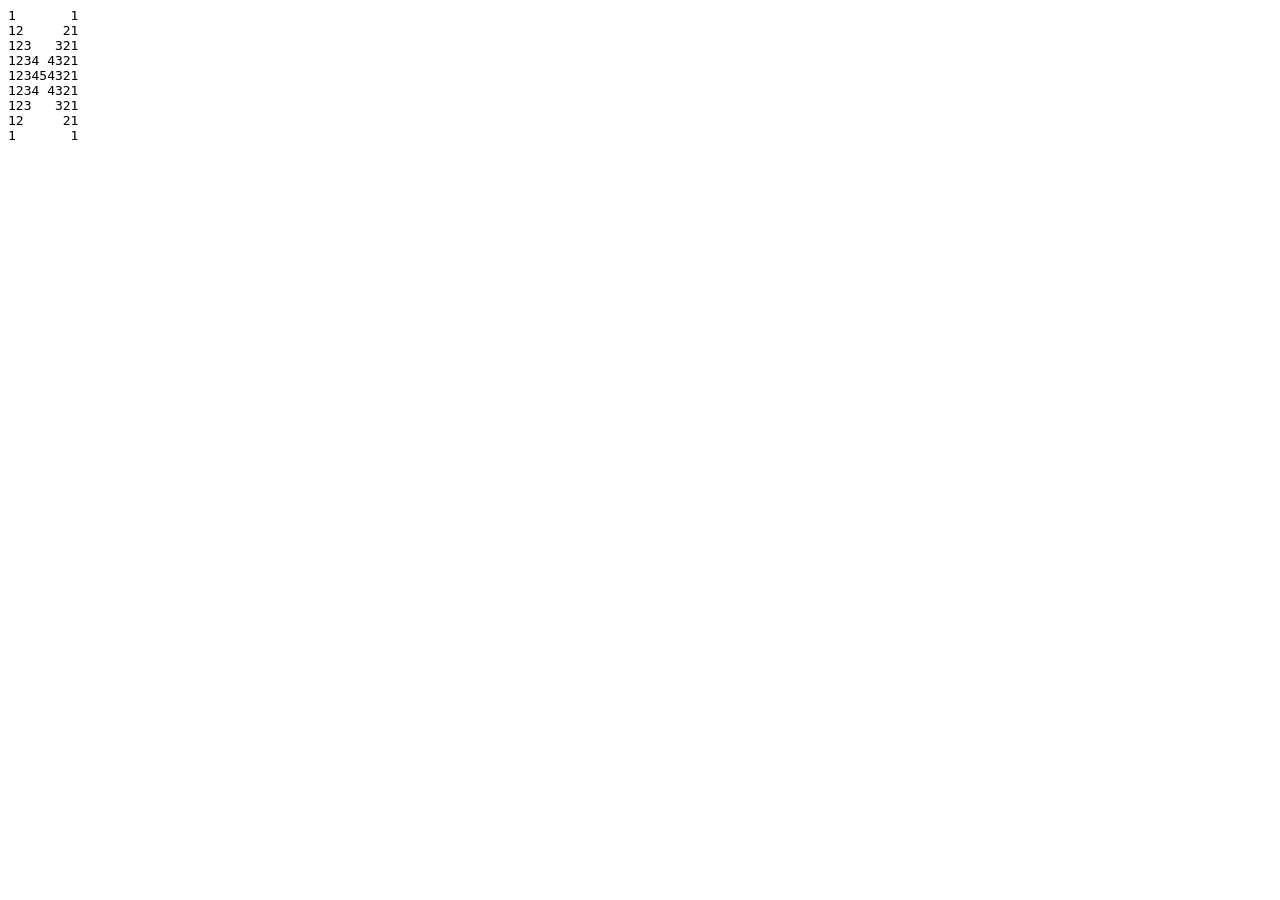
<file: another-triangle/index.html>
<!DOCTYPE html>
<html lang="en">
<head>
    <meta charset="UTF-8">
    <meta name="viewport" content="width=device-width, initial-scale=1.0">
    <style>
        #app {
        display: flex;
        flex-direction: column;
        }

        #app > pre {
        margin: 0px;
        }
    </style>
    <title>Document</title>
</head>
<body>
    <div id="app"></div>
    
    <script>
        function hPatterByNumberGenerator(maxNum) {
            let payload = ''

            const maxIterator = maxNum * 2
            let iteratorMon = 1
            for (let i=1; i < maxIterator; i++) {
                let text = ""
                let iterator = 1

                for (let j=1; j < maxIterator; j++) {    
                if (iterator <= iteratorMon) {
                    text = `${iterator}${text}`
                }
                else {
                    text = ` ${text}`
                }
                
                if (j < maxNum) {
                    iterator++
                }
                else {
                    iterator--
                }
                }

                if (i < maxNum) {
                iteratorMon++
                }
                else {
                iteratorMon--
                }
                payload += `<pre>${text}</pre>`
            }

            return payload
        }

        const hPattern = hPatterByNumberGenerator(5);
        document.getElementById("app").innerHTML = hPattern;
    </script>
</body>
</html>
</file>
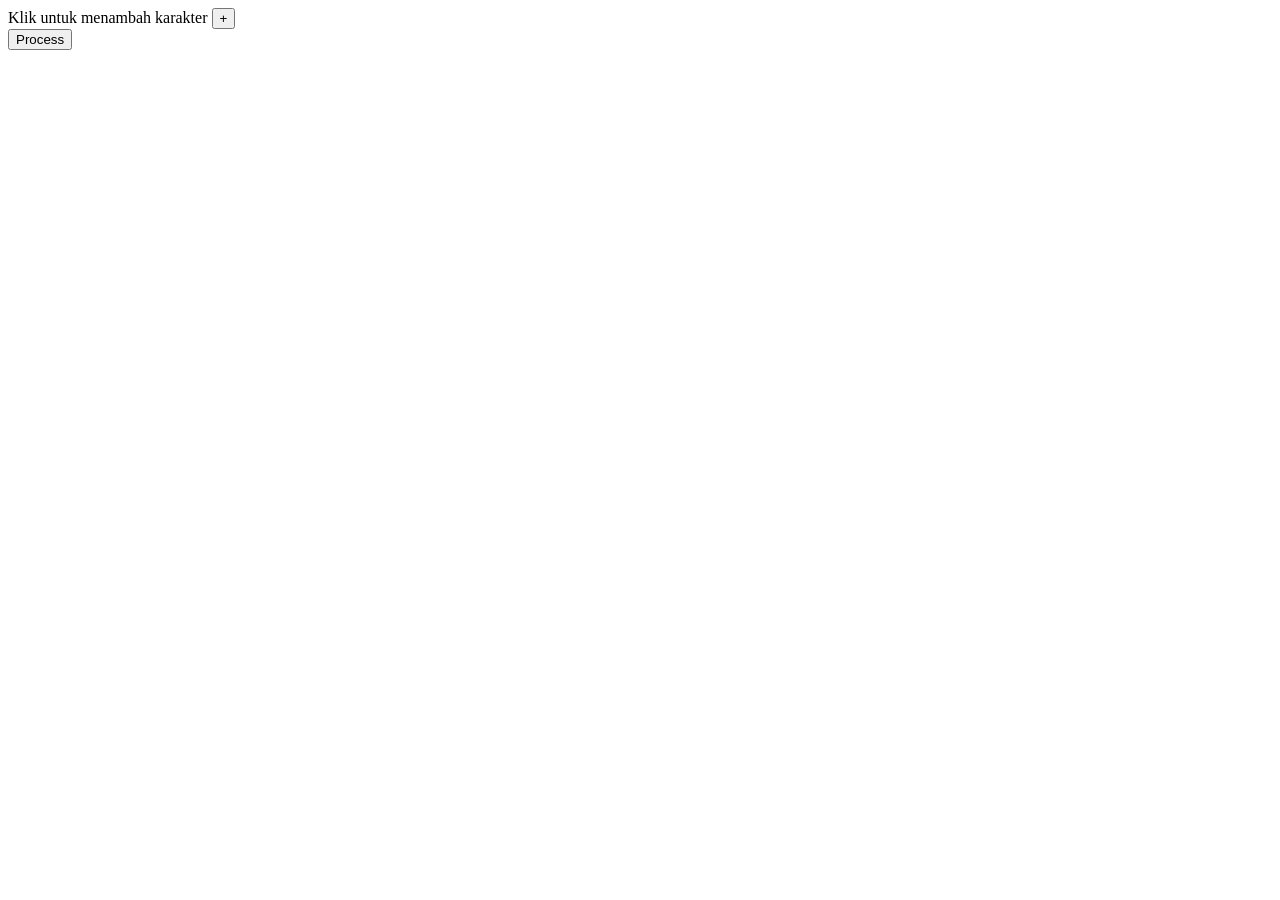
<file: palindrome/index.html>
<!DOCTYPE html>
<html lang="en">
<head>
    <meta charset="UTF-8">
    <meta name="viewport" content="width=device-width, initial-scale=1.0">
    <style>
    </style>
    <title>Palindrome</title>
</head>
<body>
        <p style="display: inline;">Klik untuk menambah karakter</p>
        <button onclick="addField()">+</button>
        <div id="input-fields">
        </div>
        <button onclick="func()">Process</button>
        <br>
        <p id="result"></p>
        

    <script>
        const add = document.querySelector('#add-field');
        const inputFieldsContainer = document.querySelector('#input-fields');
        const process = document.querySelector('#process');
        const result = document.querySelector('#result')
        
        const addField = () => inputFieldsContainer.innerHTML += `<input type="text" class="foo" maxlength="1" size="1">`;

        const func = () => {
            const allInput = document.querySelectorAll('.foo');
            const leftArr = [];
            const rightArr = [];
            let i;

            for(i = 0; i <= allInput.length-1; i++){
                leftArr.push(allInput[i].value);
                rightArr.push(allInput[i].value);
            }
            
            rightArr.reverse().shift();
            result.innerHTML = leftArr.join('')  + rightArr.join('');
        }

    </script>
</body>
</html>
</file>
